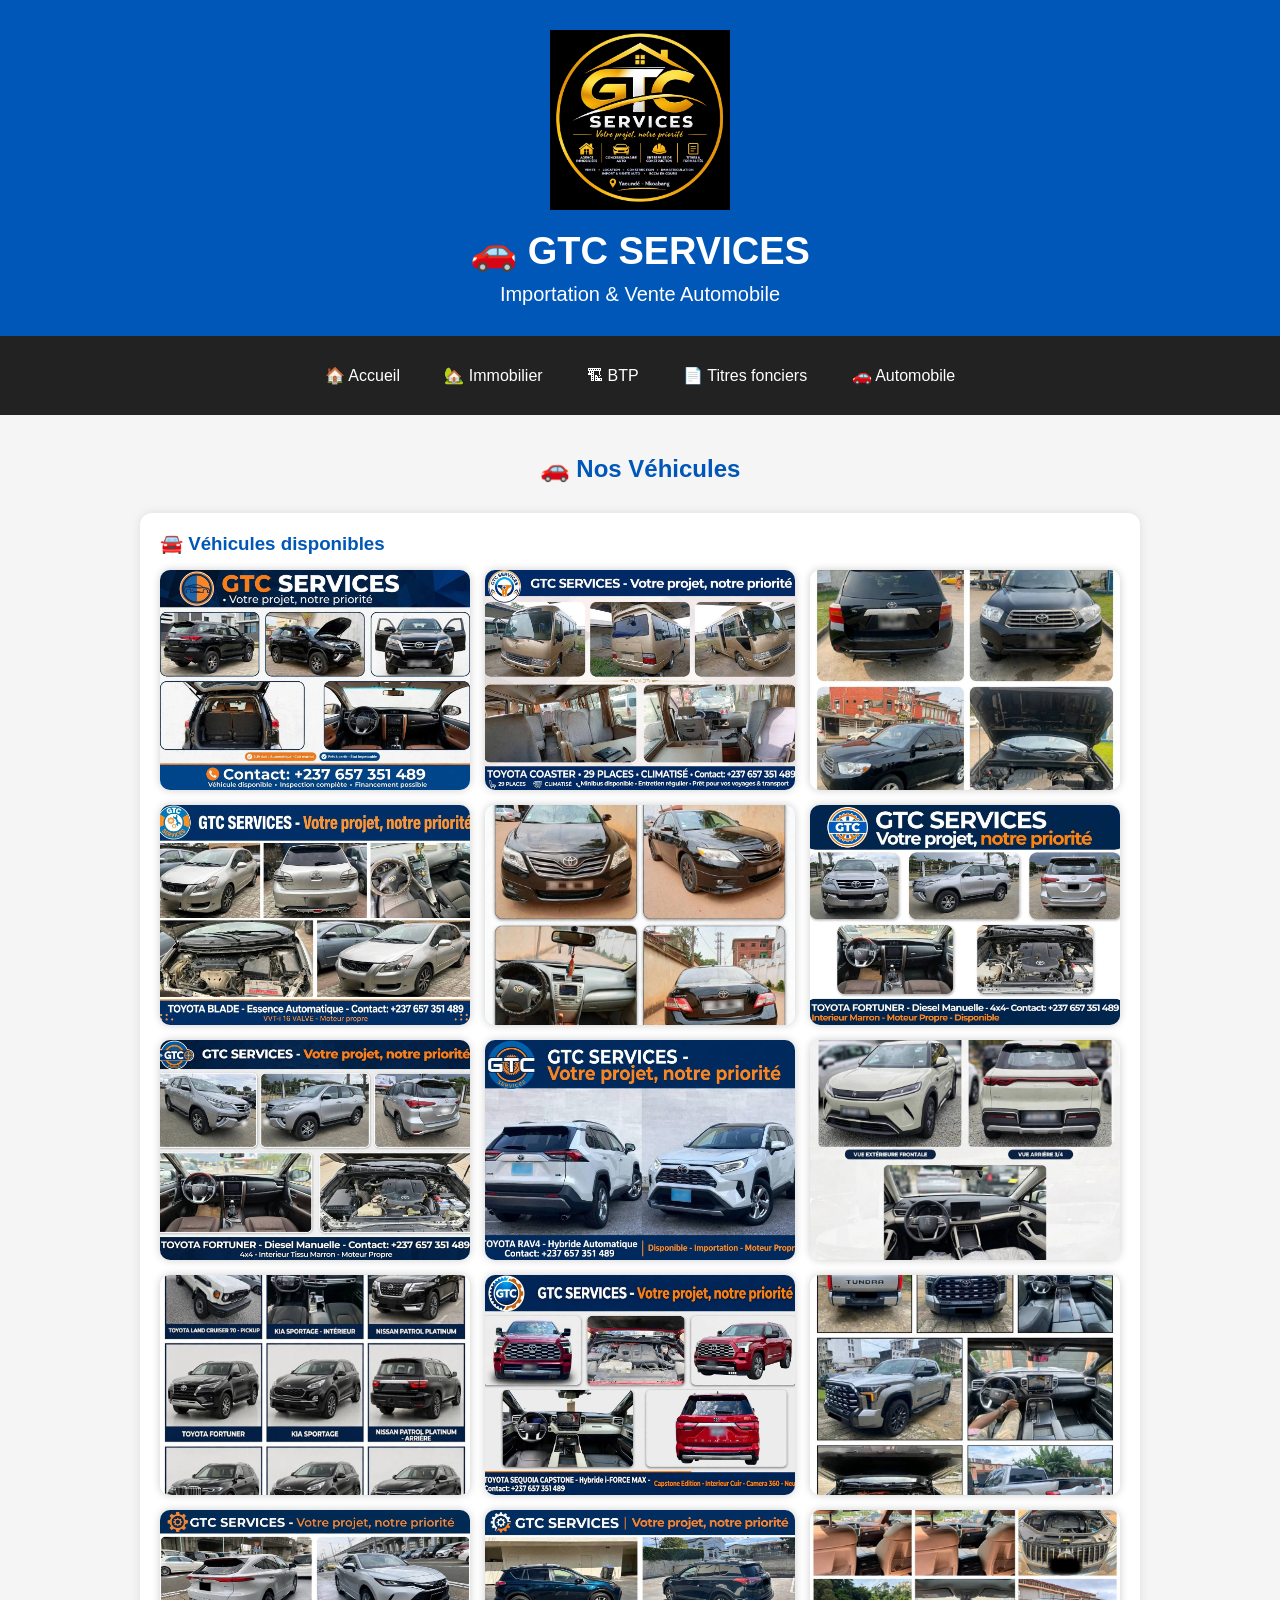
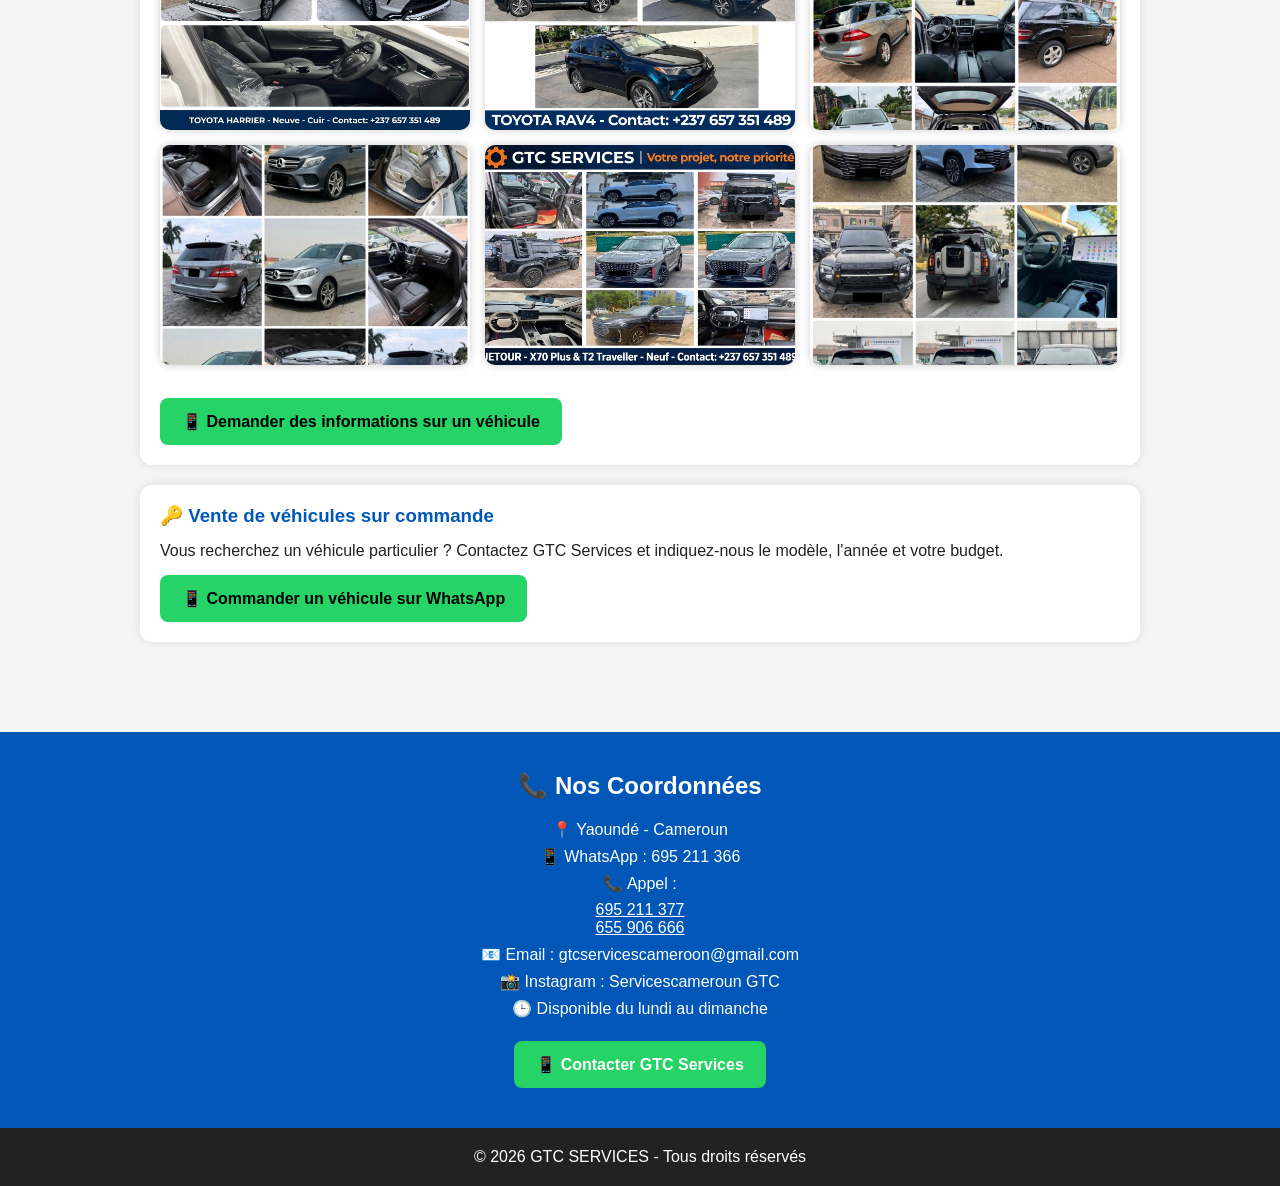
<file: automobile.html>
<!DOCTYPE html>
<html lang="fr">
<head>
<meta charset="UTF-8">
<meta name="viewport" content="width=device-width, initial-scale=1.0">

<title>Automobile - GTC Services</title>

<style>
*{
    margin:0;
    padding:0;
    box-sizing:border-box;
    font-family:Arial,sans-serif;
}

body{
    background:#f5f5f5;
    color:#222;
}

header{
    background:#0057b8;
    color:white;
    text-align:center;
    padding:30px 20px;
}

header img{
    width:180px;
    max-width:80%;
}

header h1{
    font-size:38px;
    margin-top:15px;
}

header p{
    font-size:20px;
    margin-top:10px;
}

nav{
    background:#222;
    text-align:center;
    padding:15px;
}

nav a{
    color:white;
    text-decoration:none;
    display:inline-block;
    margin:5px;
    padding:10px 15px;
    border-radius:6px;
}

nav a:hover{
    background:#0057b8;
}

.container{
    padding:40px 20px;
}

.container h2{
    text-align:center;
    color:#0057b8;
    margin-bottom:30px;
}

.card{
    background:white;
    padding:20px;
    margin:20px auto;
    max-width:1000px;
    border-radius:12px;
    box-shadow:0 0 10px rgba(0,0,0,0.1);
}

.card h3{
    color:#0057b8;
    margin-bottom:15px;
}

.gallery{
    display:grid;
    grid-template-columns:repeat(3,1fr);
    gap:15px;
}

.gallery img{
    width:100%;
    height:220px;
    object-fit:cover;
    border-radius:10px;
    box-shadow:0 0 8px rgba(0,0,0,0.2);
}

.whatsapp{
    display:inline-block;
    background:#25D366;
    color:black;
    padding:14px 22px;
    text-decoration:none;
    border-radius:8px;
    font-weight:bold;
    margin-top:15px;
}

.contact{
    background:#0057b8;
    color:white;
    text-align:center;
    padding:40px 20px;
    margin-top:30px;
}

.contact h2{
    color:white;
    margin-bottom:20px;
}

.contact p{
    margin:8px 0;
}

.contact a{
    color:white;
}

footer{
    background:#222;
    color:white;
    text-align:center;
    padding:20px;
}

@media(max-width:700px){
    .gallery{
        grid-template-columns:repeat(2,1fr);
    }
}

@media(max-width:450px){
    .gallery{
        grid-template-columns:1fr;
    }
}
</style>
</head>

<body>

<header>

<img src="logo.png" alt="Logo GTC Services">

<h1>🚗 GTC SERVICES</h1>

<p>Importation & Vente Automobile</p>

</header>

<nav>

<a href="index.html">🏠 Accueil</a>

<a href="immobilier.html">🏡 Immobilier</a>

<a href="btp.html">🏗 BTP</a>

<a href="titres.html">📄 Titres fonciers</a>

<a href="automobile.html">🚗 Automobile</a>

</nav>

<section class="container">

<h2>🚗 Nos Véhicules</h2>

<div class="card">

<h3>🚘 Véhicules disponibles</h3>

<div class="gallery">

<img src="auto1.jpg" alt="Véhicule 1">
<img src="auto2.jpg" alt="Véhicule 2">
<img src="auto3.jpg" alt="Véhicule 3">
<img src="auto4.jpg" alt="Véhicule 4">
<img src="auto5.jpg" alt="Véhicule 5">
<img src="auto6.jpg" alt="Véhicule 6">

<img src="auto7.jpg" alt="Véhicule 7">
<img src="auto8.jpg" alt="Véhicule 8">
<img src="auto9.jpg" alt="Véhicule 9">
<img src="auto10.jpg" alt="Véhicule 10">
<img src="auto11.jpg" alt="Véhicule 11">
<img src="auto12.jpg" alt="Véhicule 12">

<img src="auto13.jpg" alt="Véhicule 13">
<img src="auto14.jpg" alt="Véhicule 14">
<img src="auto15.jpg" alt="Véhicule 15">
<img src="auto16.jpg" alt="Véhicule 16">
<img src="auto17.jpg" alt="Véhicule 17">
<img src="auto18.jpg" alt="Véhicule 18">

</div>

<br>

<a class="whatsapp"
href="https://wa.me/237695211366?text=Bonjour%20GTC%20Services,%20je%20suis%20intéressé%20par%20un%20véhicule."
target="_blank">

📱 Demander des informations sur un véhicule

</a>

</div>

<div class="card">

<h3>🔑 Vente de véhicules sur commande</h3>

<p>
Vous recherchez un véhicule particulier ?
Contactez GTC Services et indiquez-nous le modèle,
l'année et votre budget.
</p>

<a class="whatsapp"
href="https://wa.me/237695211366?text=Bonjour%20GTC%20Services,%20je%20suis%20intéressé%20par%20un%20véhicule."
target="_blank">

📱 Commander un véhicule sur WhatsApp

</a>

</div>

</section>

<section class="contact">

<h2>📞 Nos Coordonnées</h2>

<p>📍 Yaoundé - Cameroun</p>

<p>📱 WhatsApp : 695 211 366</p>
<p>📞 Appel :</p>

<a href="tel:+237695211377">695 211 377</a>
<br>

<a href="tel:+237655906666">655 906 666</a>

<p>📧 Email : gtcservicescameroon@gmail.com</p>

<p>📸 Instagram : Servicescameroun GTC</p>

<p>🕒 Disponible du lundi au dimanche</p>

<a class="whatsapp"
href="https://wa.me/237695211366"
target="_blank">

📱 Contacter GTC Services

</a>

</section>

<footer>

© 2026 GTC SERVICES - Tous droits réservés

</footer>

</body>
</html>
</file>
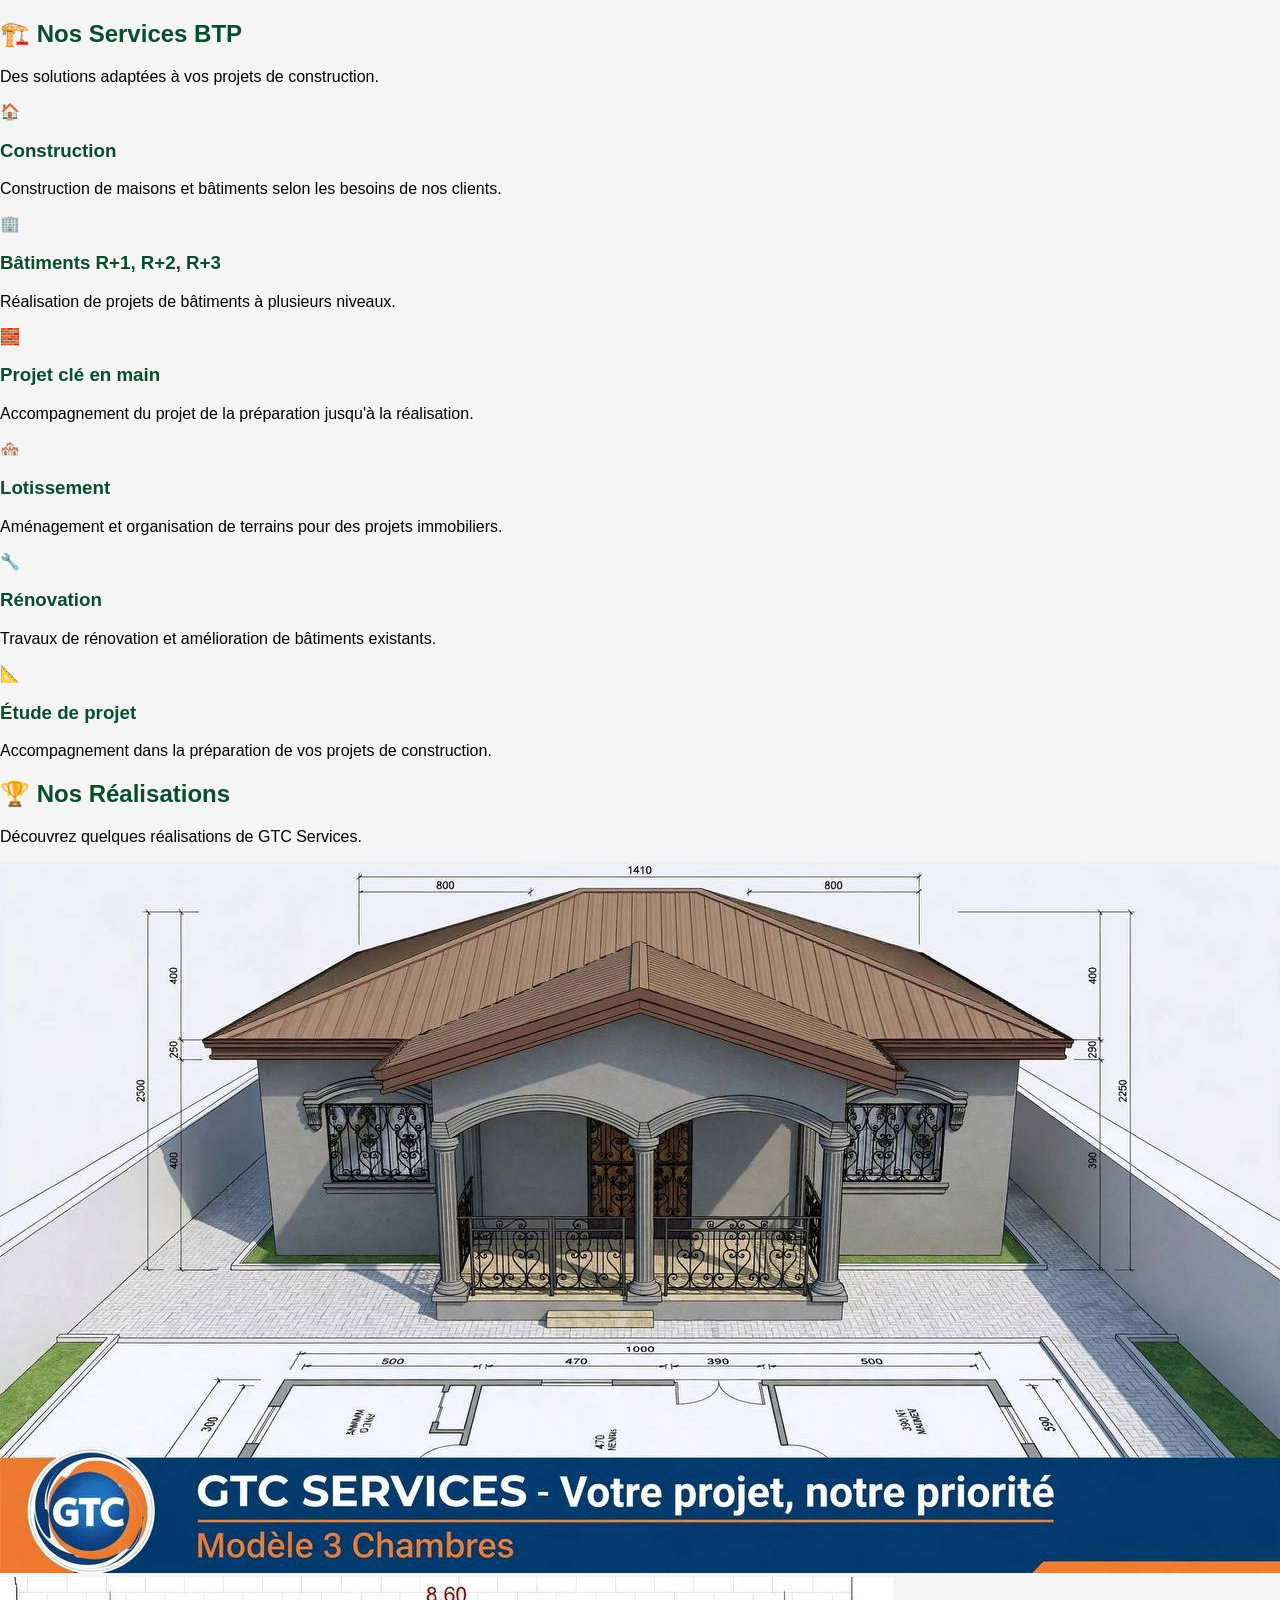
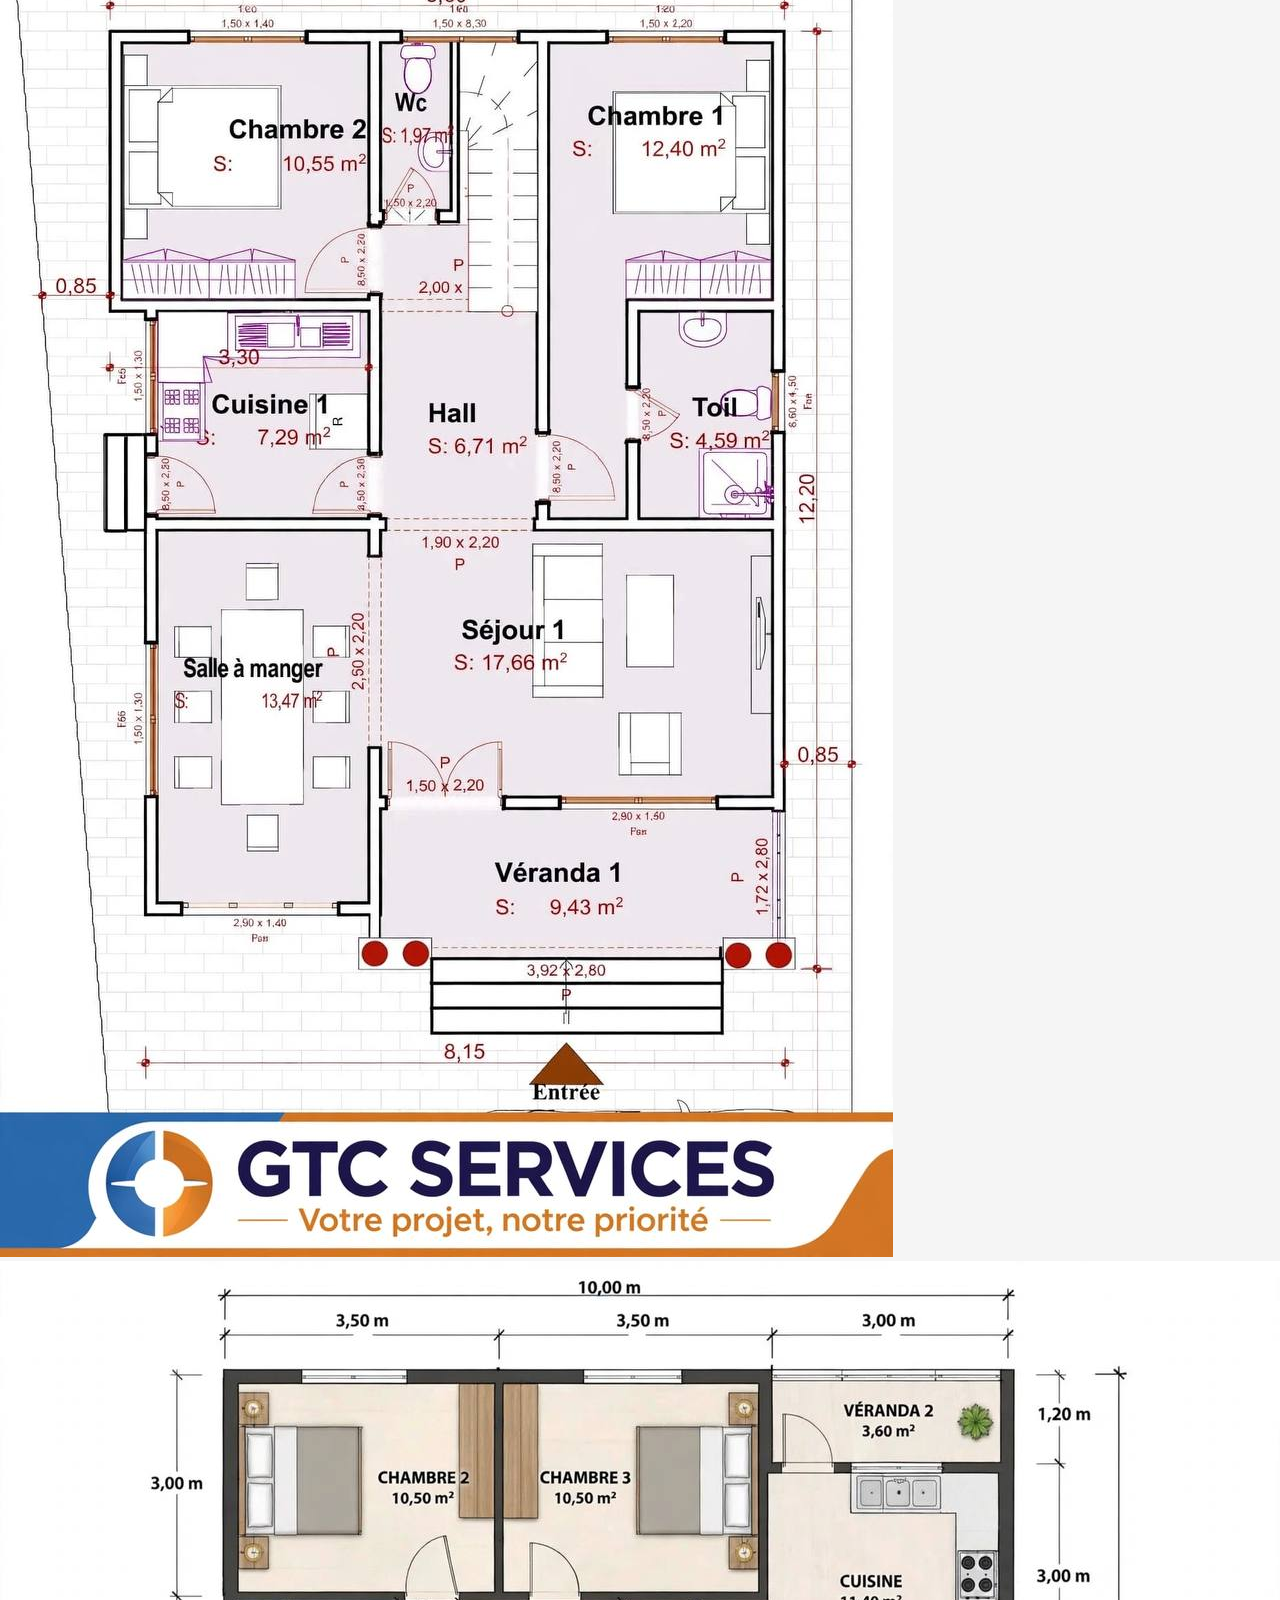
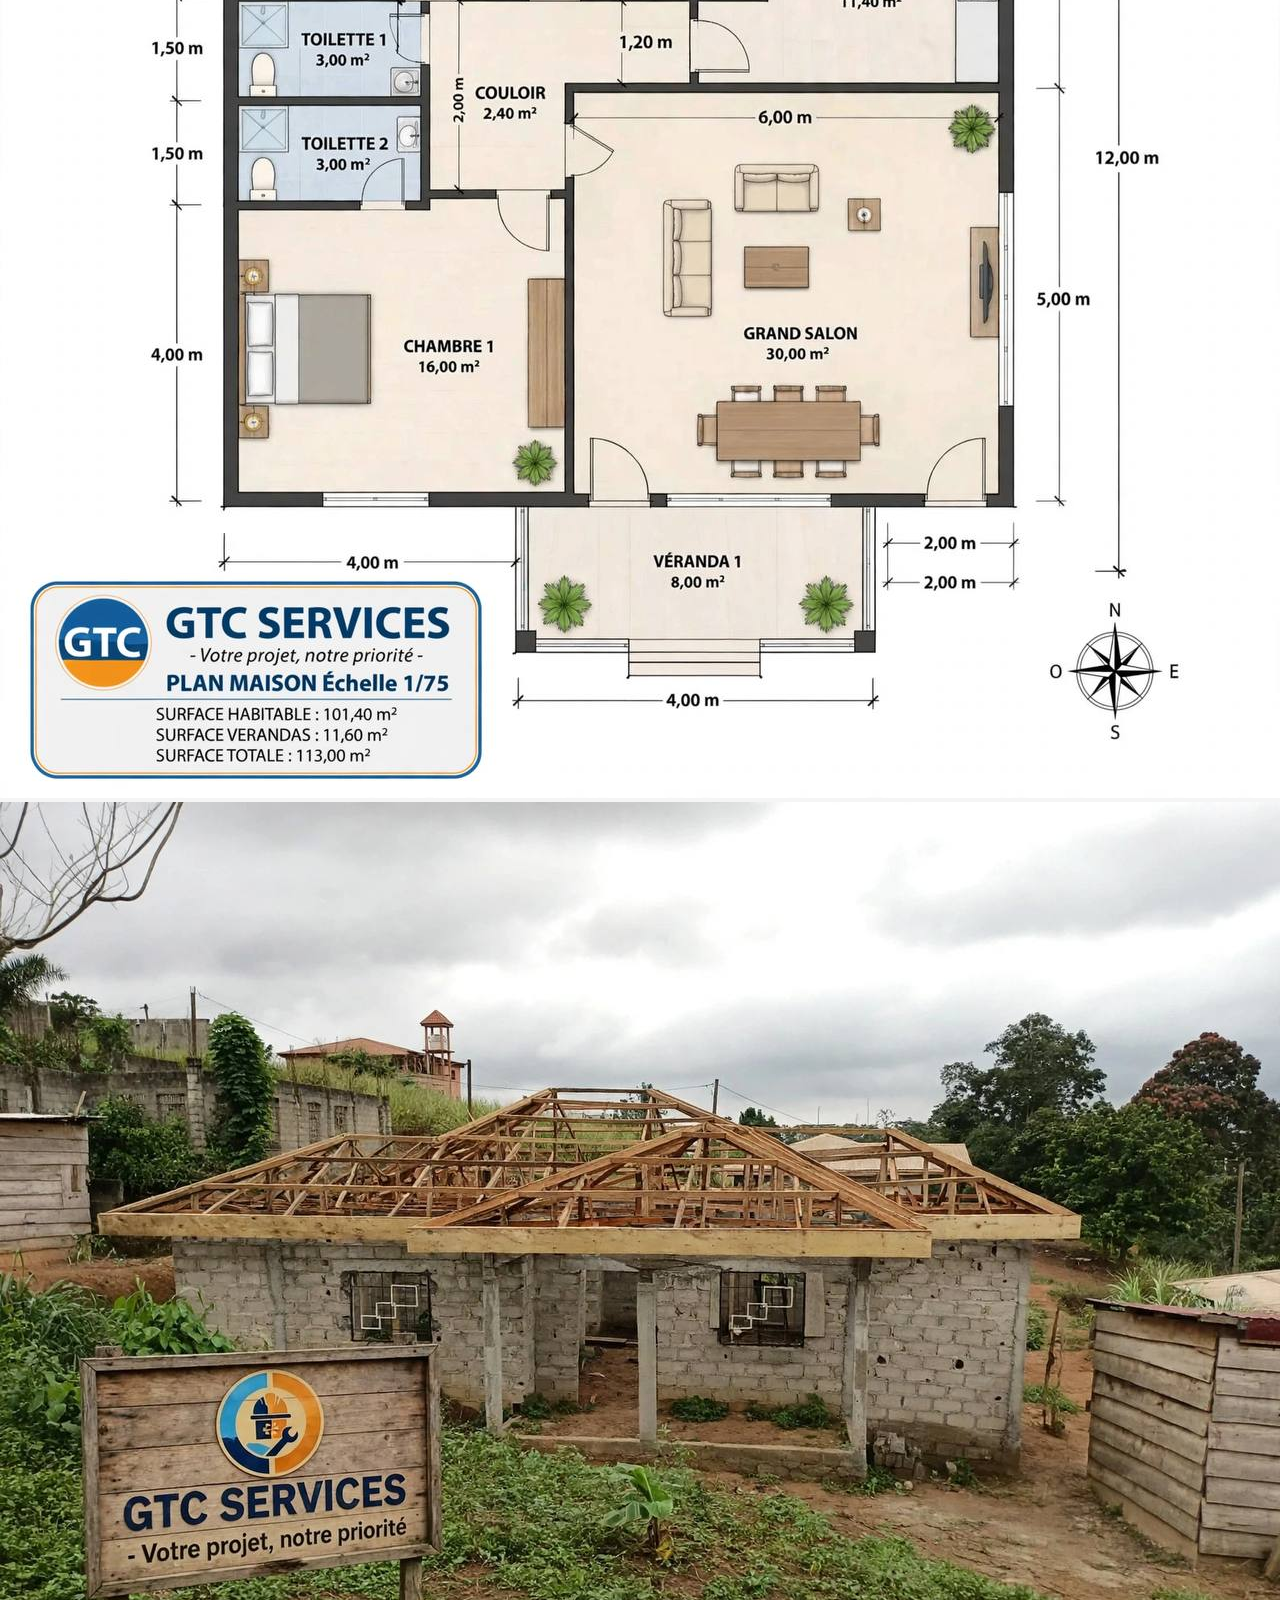
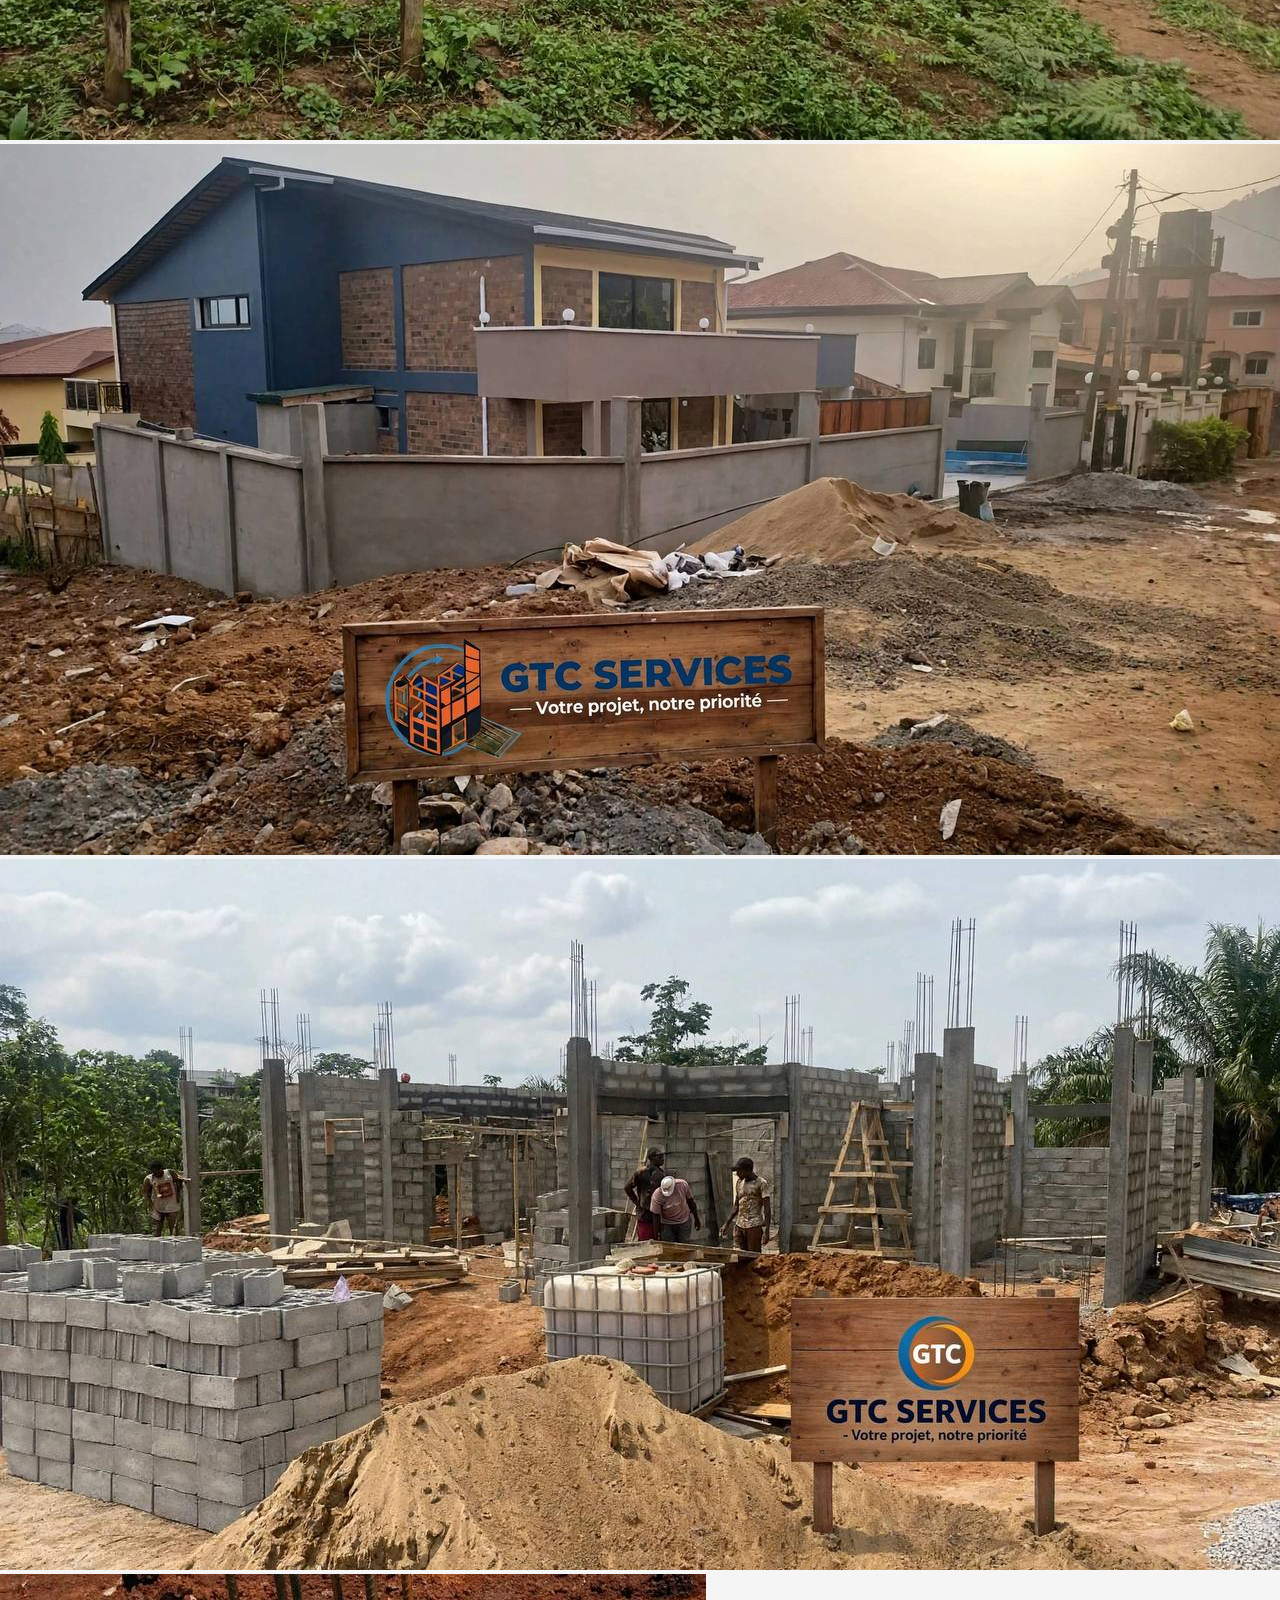
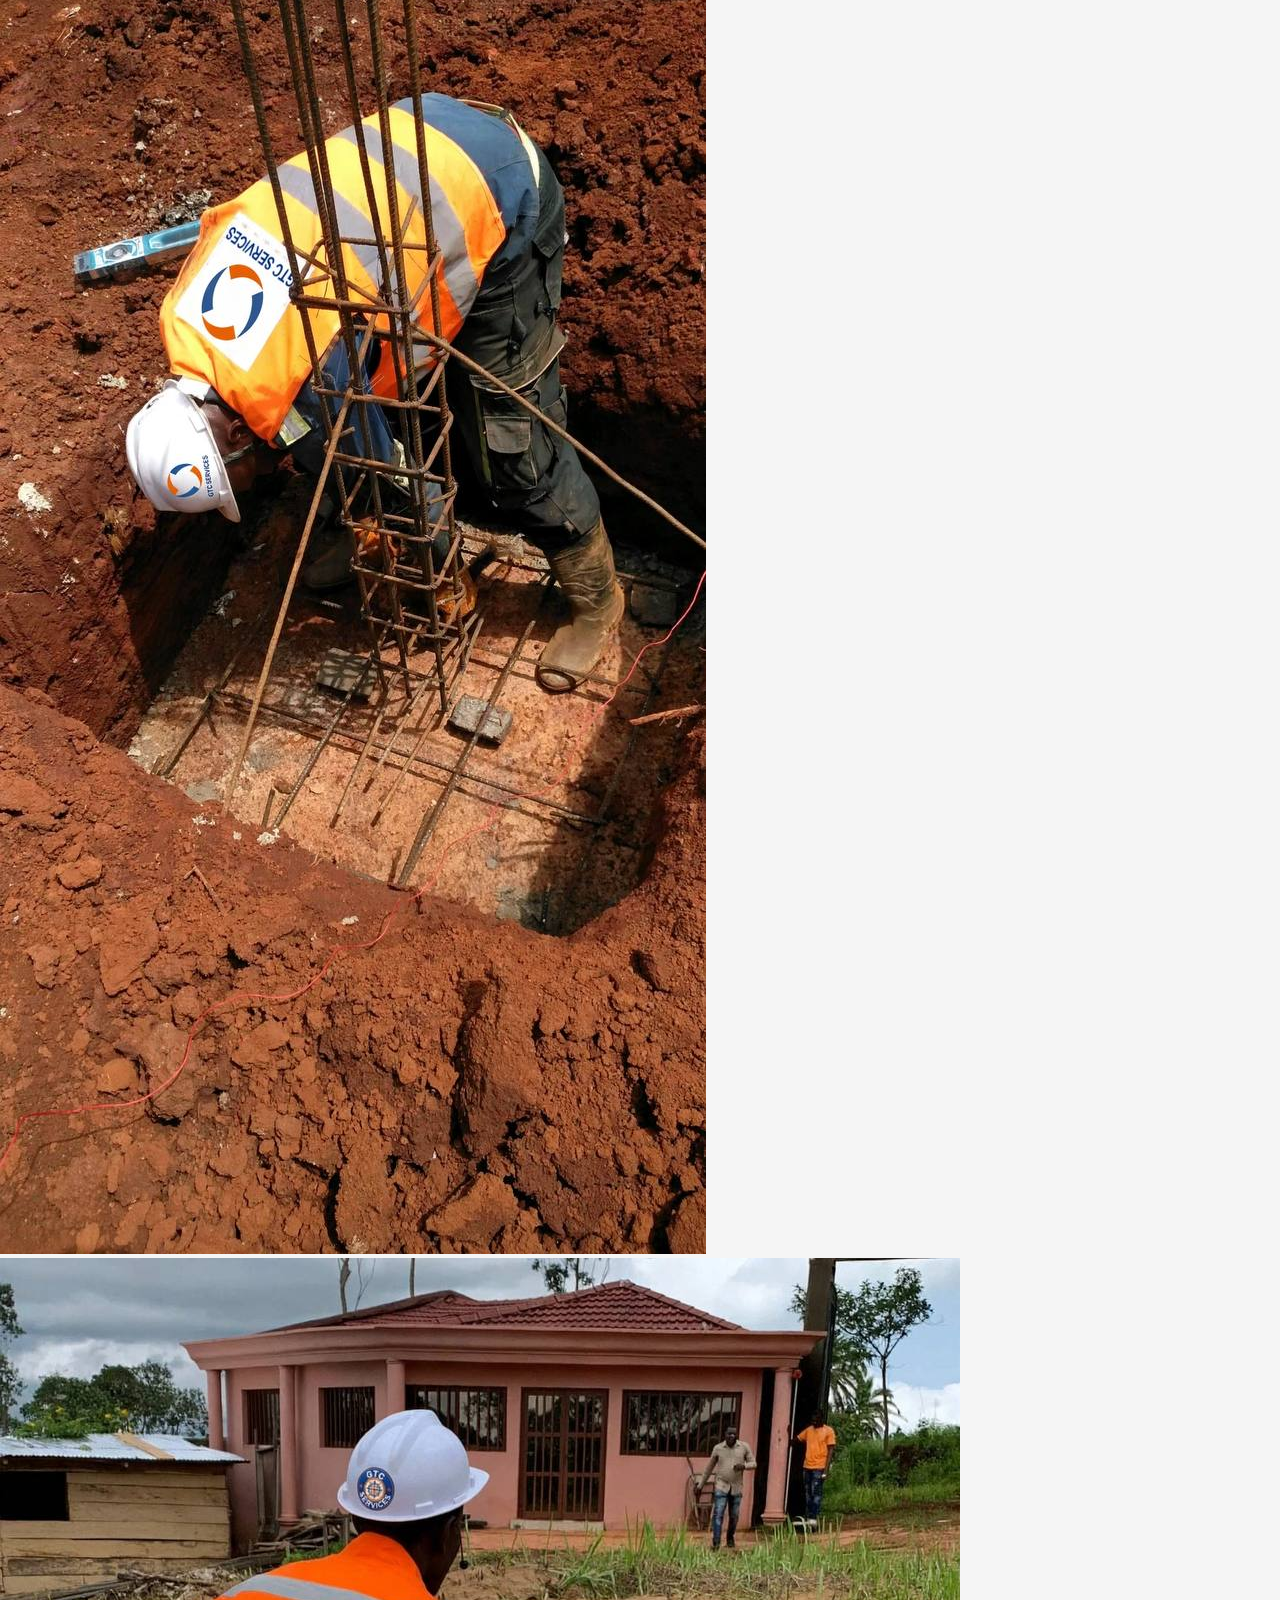
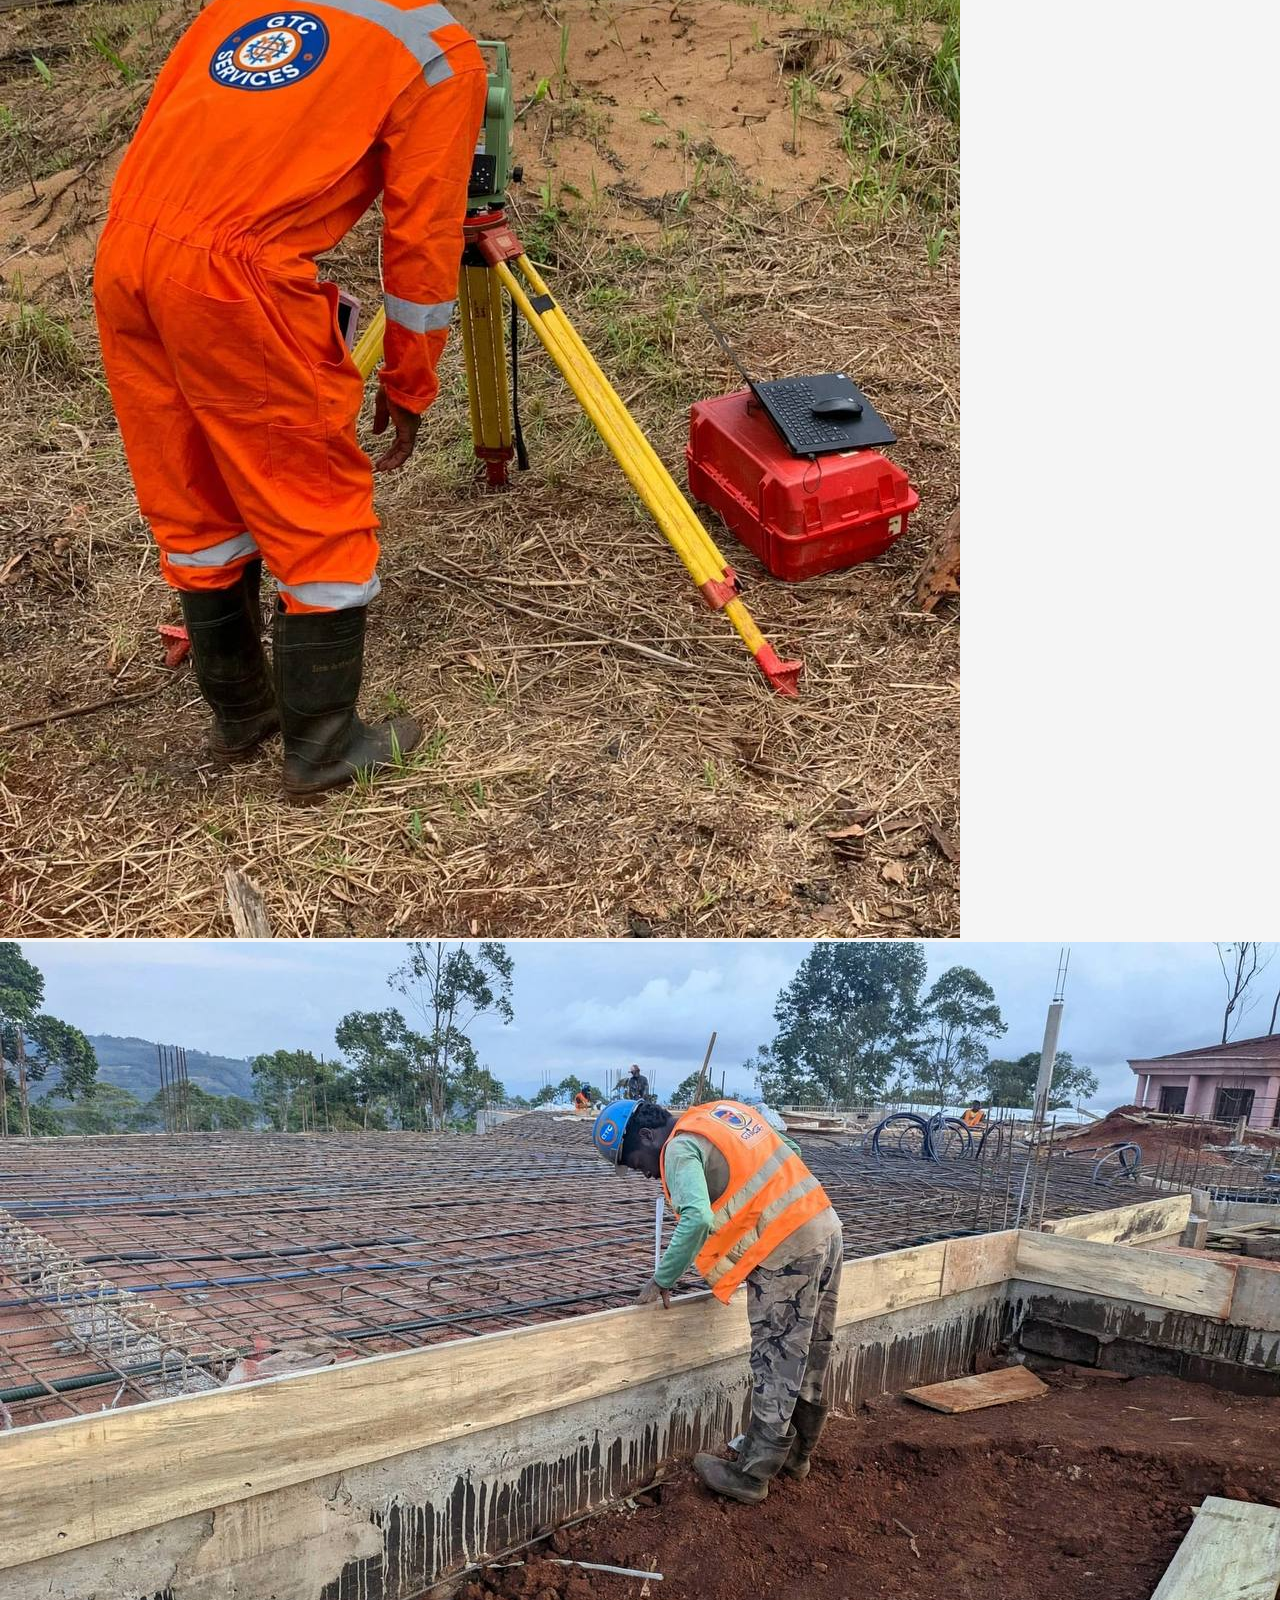
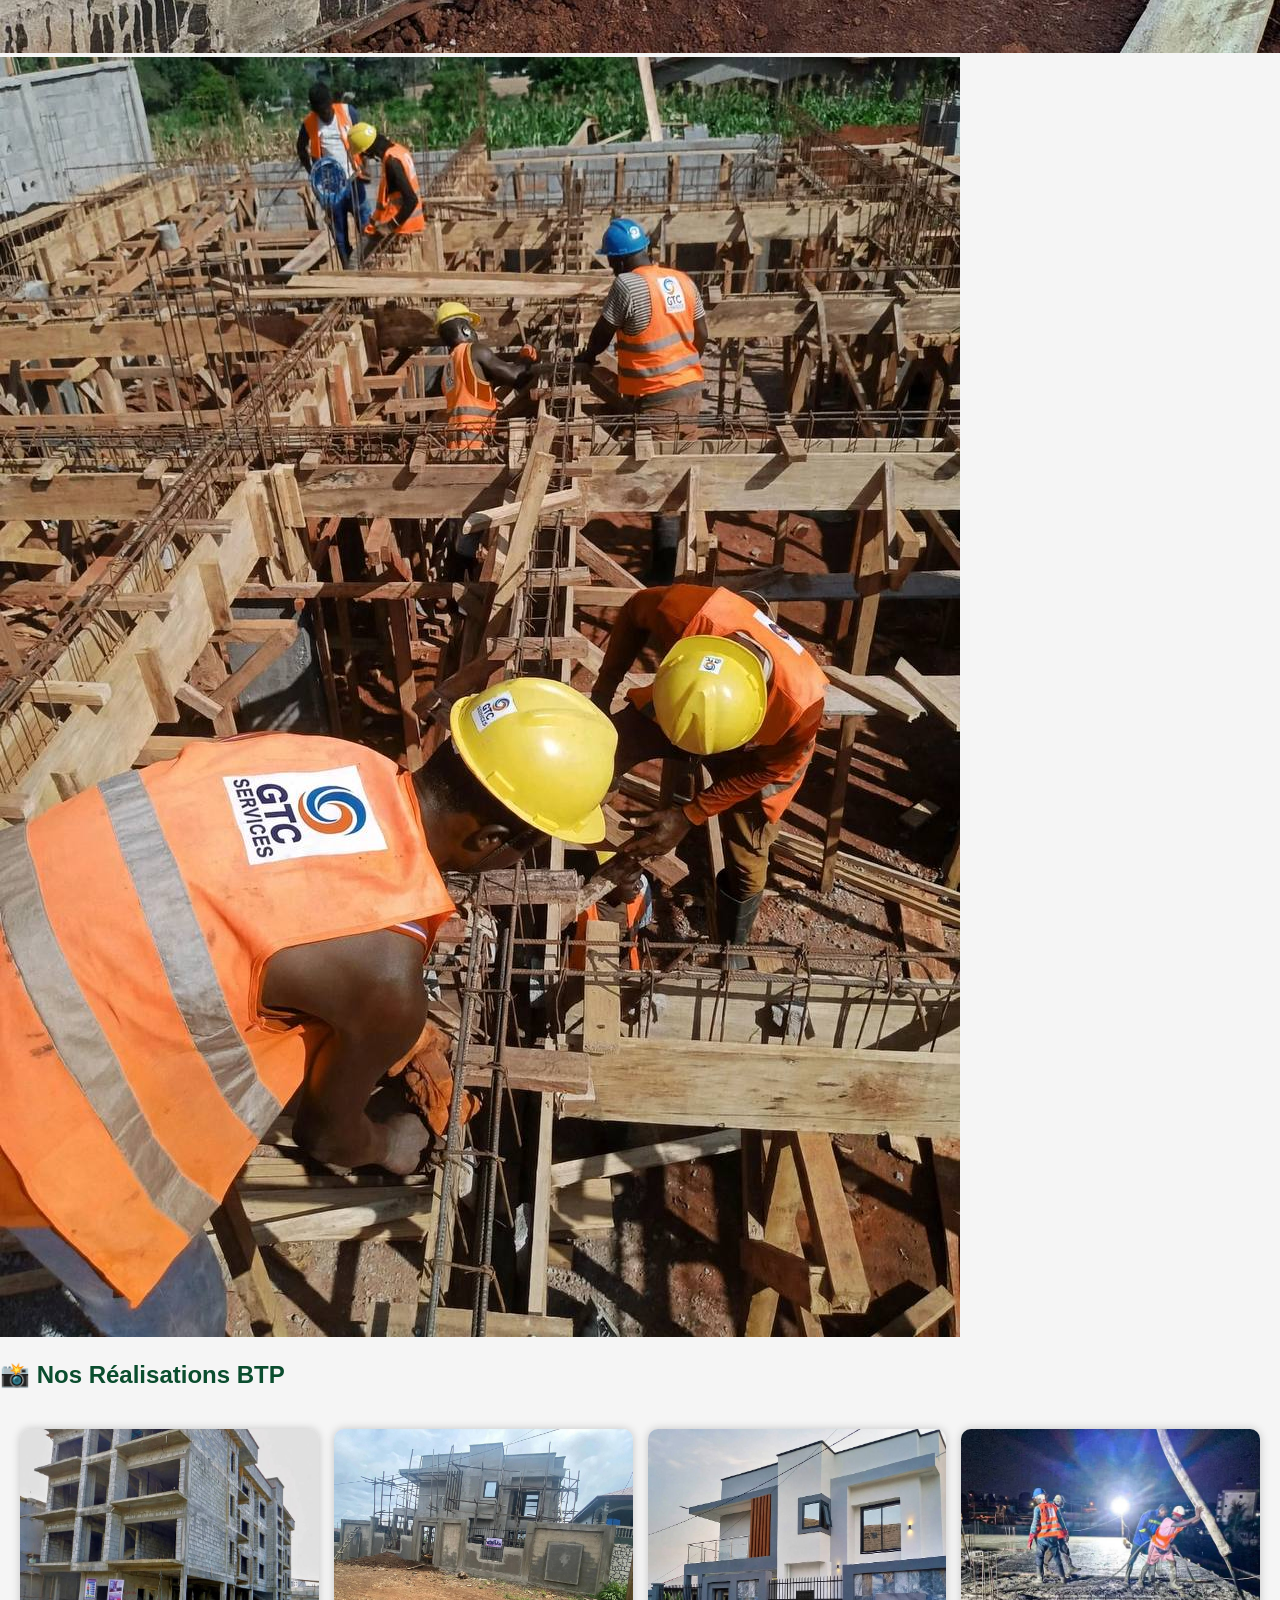
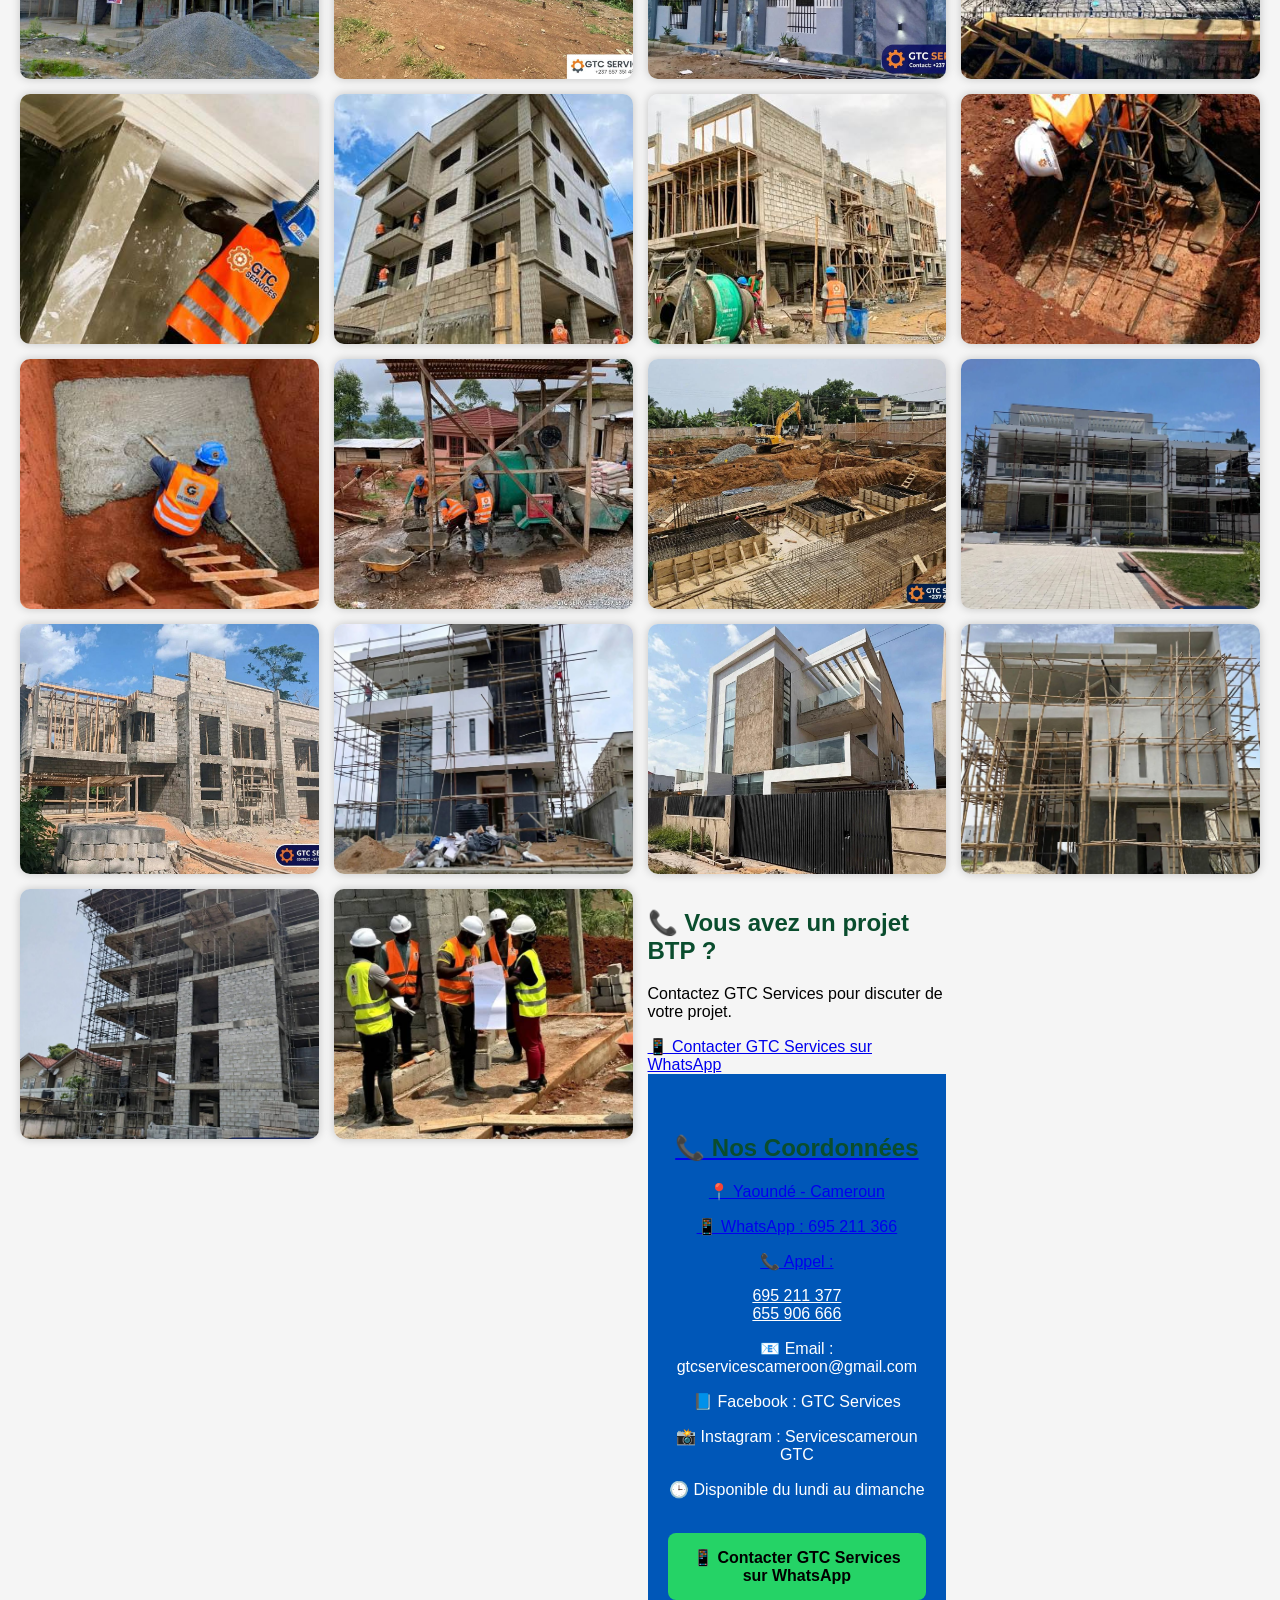
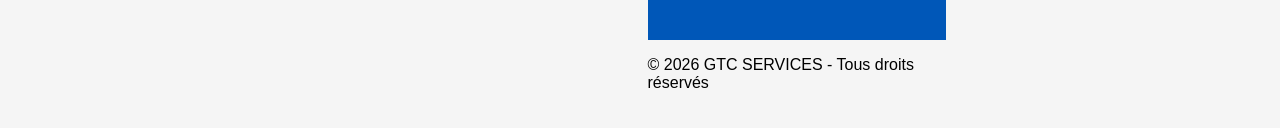
<file: btp.html>
<!DOCTYPE html>
<html lang="fr">
<head>
    <meta charset="UTF-8">
    <meta name="viewport" content="width=device-width, initial-scale=1.0">
    <title>GTC Services - BTP</title>
    <link rel="stylesheet" href="style.css">
</head>
<body>
<section>

        <div class="title">

            <h2>🏗️ Nos Services BTP</h2>

            <p>
                Des solutions adaptées à vos projets de construction.
            </p>

        </div>


        <div class="services">

            <div class="service">

                <div class="icon">🏠</div>

                <h3>Construction</h3>

                <p>
                    Construction de maisons et bâtiments selon
                    les besoins de nos clients.
                </p>

            </div>


            <div class="service">

                <div class="icon">🏢</div>

                <h3>Bâtiments R+1, R+2, R+3</h3>

                <p>
                    Réalisation de projets de bâtiments à plusieurs
                    niveaux.
                </p>

            </div>


            <div class="service">

                <div class="icon">🧱</div>

                <h3>Projet clé en main</h3>

                <p>
                    Accompagnement du projet de la préparation
                    jusqu'à la réalisation.
                </p>

            </div>


            <div class="service">

                <div class="icon">🏘️</div>

                <h3>Lotissement</h3>

                <p>
                    Aménagement et organisation de terrains
                    pour des projets immobiliers.
                </p>

            </div>


            <div class="service">

                <div class="icon">🔧</div>

                <h3>Rénovation</h3>

                <p>
                    Travaux de rénovation et amélioration
                    de bâtiments existants.
                </p>

            </div>


            <div class="service">

                <div class="icon">📐</div>

                <h3>Étude de projet</h3>

                <p>
                    Accompagnement dans la préparation
                    de vos projets de construction.
                </p>

            </div>

        </div>

    </section>


    <!-- REALISATIONS -->

    <section>

        <div class="title">

            <h2>🏆 Nos Réalisations</h2>

            <p>
                Découvrez quelques réalisations de GTC Services.
            </p>

        </div>


        <div class="gallery">

            <!-- Remplace ces photos par tes photos BTP -->

            <img src="btp1.jpg" alt="Réalisation BTP">

            <img src="btp2.jpg" alt="Projet de construction">

            <img src="btp3.jpg" alt="Travaux BTP">

            <img src="btp4.jpg" alt="Bâtiment">

            <img src="btp5.jpg" alt="Construction">

            <img src="btp6.jpg" alt="Projet GTC Services">

            <img src="btp7.jpg" alt="Projet GTC Services">
 
            <img src="btp8.jpg" alt="Projet GTC Services">
            
            <img src="btp9.jpg" alt="Projet GTC Services">

            <img src="btp10.jpg" alt="Projet GTC Services">

        </div>

    </section>

    <h2>📸 Nos Réalisations BTP</h2>

        <div class="galerie">

        <img src="bt1.jpg">
        <img src="bt2.jpg">
        <img src="bt3.jpg">
        <img src="bt4.jpg">
        <img src="bt5.jpg">
        <img src="bt6.jpg">
        <img src="bt7.jpg">
        <img src="bt8.jpg">
        <img src="bt9.jpg">
        <img src="bt10.jpg">
        <img src="bt11.jpg">
        <img src="bt12.jpg">
        <img src="bt13.jpg">
        <img src="bt14.jpg">
        <img src="bt15.jpg">
        <img src="bt16.jpg">
        <img src="bt17.jpg">
        <img src="bt18.jpg">

       

      
    <!-- CONTACT -->

    <section class="contact">

        <h2>📞 Vous avez un projet BTP ?</h2>

        <p>
            Contactez GTC Services pour discuter de votre projet.
        </p>

        <a
            class="whatsapp"
            href="https://wa.me/237695211366?text=Bonjour%20GTC%20Services,%20je%20souhaite%20parler%20d'un%20projet%20BTP."
            target="_blank">

            📱 Contacter GTC Services sur WhatsApp

            <section style="background:#0057b8;color:white;text-align:center;padding:40px 20px;">

<h2>📞 Nos Coordonnées</h2>

<p>📍 Yaoundé - Cameroun</p>

<p>📱 WhatsApp : 695 211 366</p>

<p>📞 Appel :</p>

<a href="tel:+237695211377" style="color:white;">
695 211 377
</a>
<br>

<a href="tel:+237655906666" style="color:white;">
655 906 666
</a>

<p>📧 Email : gtcservicescameroon@gmail.com</p>

<p>📘 Facebook : GTC Services</p>

<p>📸 Instagram : Servicescameroun GTC</p>

<p>🕒 Disponible du lundi au dimanche</p>

<br>

<a href="https://wa.me/237695211366"
target="_blank"
style="display:inline-block;background:#25D366;color:black;padding:15px 25px;text-decoration:none;border-radius:8px;font-weight:bold;">

📱 Contacter GTC Services sur WhatsApp

</a>

</section>

        </a>




    <!-- FOOTER -->

    <footer>

        <p>
            © 2026 GTC SERVICES - Tous droits réservés
        </p>

    </footer>

</body>

</html>
</file>
<file: style.css>
body{
    font-family: Arial, sans-serif;
    background:#f5f5f5;
    margin:0;
    padding:0;
}

h1,h2,h3{
    color:#0a4d2e;
}

.galerie{
    display:grid;
    grid-template-columns:repeat(auto-fit,minmax(250px,1fr));
    gap:15px;
    padding:20px;
}

.galerie img{
    width:100%;
    height:250px;
    object-fit:cover;
    border-radius:10px;
    box-shadow:0 0 10px rgba(0,0,0,0.2);
}

.btn-whatsapp{
    background:#25D366;
    color:white;
    padding:12px 20px;
    text-decoration:none;
    border-radius:8px;
    display:inline-block;
}
</file>
